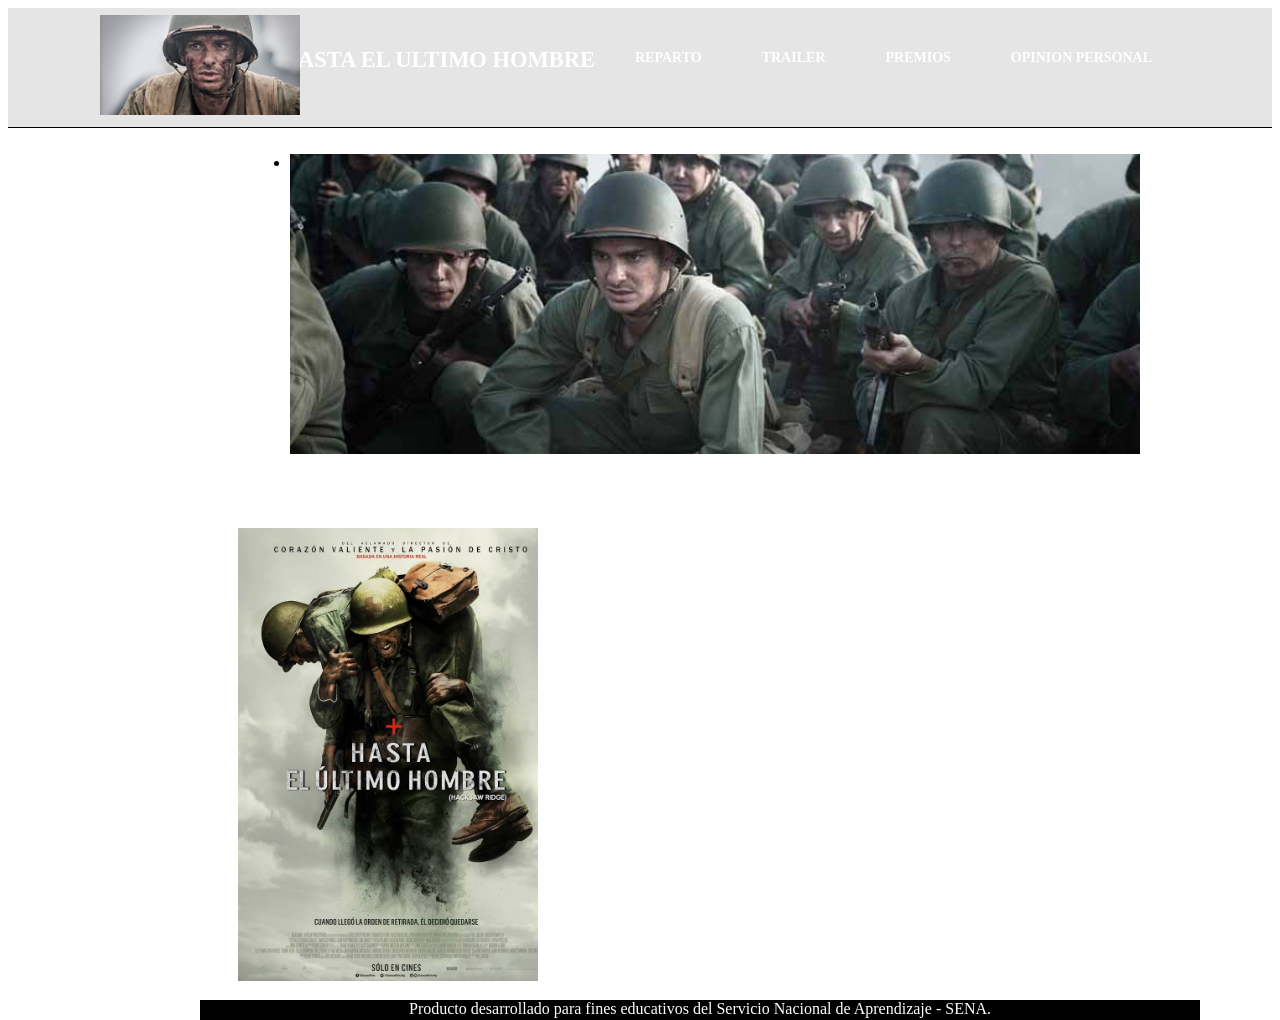
<file: index.html>
<!DOCTYPE html>
<html>
<head>

	<meta charset="utf-8">
	<title>HASTA EL ULTIMO HOMBRE</title>
	<link rel="icon" href="IMG/icono.jpeg" >
	<link rel="stylesheet" href="CSS/paginapestilos.css">
	<meta http-equiv="X-UA-Compatible" content="ie=edge">

	
</head>
<body>

<header>
	<div id="logo"></div>
</header>

<nav>
	<ul>
		<div id="nombre"><h1>HASTA EL ULTIMO HOMBRE</h1></div>
		<li><a href="segundapagina/pagina2.html">REPARTO</a></li>
		<li><a href="tercerapagina/pagina3.html">TRAILER</a></li>
		<li><a href="cuartapagina/pagina4.html">PREMIOS</a></li>
		<li><a href="quintapagina/pagina5.html">OPINION PERSONAL</a></li>
	</ul>
</nav>

<div id="Top">
	<ul>
		<li></li>	
	</ul>
</div>

<section>
	<aside id="foto"></aside>
	<article><p><h3>Desmond T. Doss, primer objetor de conciencia en recibir la medalla de honor y uno de los 3 unicos objetores que recibieron tal honor. Esta es la historia de un hombre contrario a la violencia que combatió como médico en la Segunda Guerra Mundial sin portar un arma. No disparó ni una bala, pero salvó a 75 personas de la muerte en la batalla de la isla de Okinawa. Gracias a su coraje, pasó de ser el objeto de las burlas de sus compañeros a ser reconocido por su enorme valía con la entrega de la Medalla de Honor del Congreso, otorgada por primera vez a un objetor de conciencia.<br> fue un hombre que se alisto en el ejercito de estados unidos para servir como medico de guerra en la II guerra mundial, Desmond Doss era un hombre singular. Muy pocas personas, por no decir nadie, podrían o ni siquiera contemplarían repetir sus acciones, se enfrentó a las atrocidades de la guerra armado únicamente con su fe, y se convirtió en uno de los grandes héroes de la historia.</h3></p></article>
</section>

<footer>Producto desarrollado para fines educativos del Servicio Nacional de Aprendizaje - SENA.</footer>

</body>
</html>
</file>
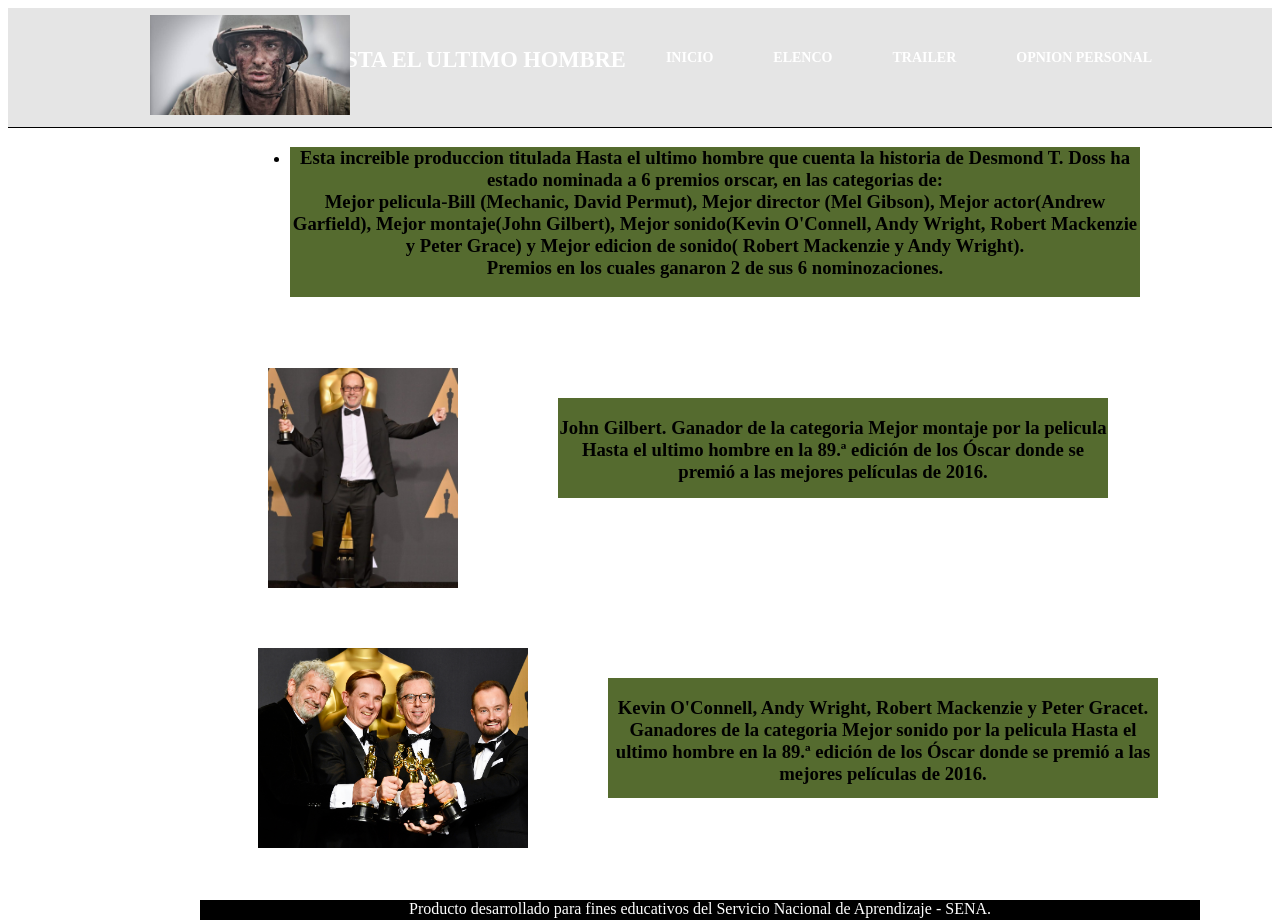
<file: cuartapagina/pagina4.html>
<!DOCTYPE html>
<html>
<head>
	<meta charset="utf-8">
	<title>HASTA EL ULTIMO HOMBRE</title>
	<link rel="icon" href="..//IMG/logo.jpg" >
	<link rel="stylesheet" href="CPstilos.css">
	<meta http-equiv="X-UA-Compatible" content="ie=edge">
</head>

<body>

<header>
	<div id="logo"></div>
</header>

<nav>
	<ul>
		<div id="nombre"><h1>HASTA EL ULTIMO HOMBRE</h1></div>
		<li><a href="..//index.html">INICIO</a></li>
		<li><a href="..//segundapagina/pagina2.html">ELENCO</a></li>
		<li><a href="..//tercerapagina/pagina3.html">TRAILER</a></li>
		<li><a href="..//quintapagina/pagina5.html">OPNION PERSONAL</a></li>
	</ul>
</nav>

<div id="premios">
	<ul>
		<li><p><h3>Esta increible produccion titulada Hasta el ultimo hombre que cuenta la historia de Desmond T. Doss ha estado nominada a 6 premios orscar, en las categorias de:<br>Mejor pelicula-Bill (Mechanic, David Permut), Mejor director (Mel Gibson), Mejor actor(Andrew Garfield), Mejor montaje(John Gilbert), Mejor sonido(Kevin O'Connell, Andy Wright, Robert Mackenzie y Peter Grace) y Mejor edicion de sonido(	Robert Mackenzie y Andy Wright).<br> Premios en los cuales ganaron 2 de sus 6 nominozaciones.</h3></p></li>	
	</ul>
</div>

<section>
 
	<aside id="mejormontaje"></aside>
	<article id="mejormontaje1"><p><h3>John Gilbert. Ganador de la categoria Mejor montaje por la pelicula Hasta el ultimo hombre en la 89.ª edición de los Óscar donde se premió a las mejores películas de 2016.</h3></p></article>

	<br>
	<br>

	<aside id="mejorsonido"></aside>
	<article id="mejorsonido1"><p><h3>Kevin O'Connell, Andy Wright, Robert Mackenzie y Peter Gracet. Ganadores de la categoria Mejor sonido por la pelicula Hasta el ultimo hombre en la 89.ª edición de los Óscar donde se premió a las mejores películas de 2016.</h3></p></article>

</section>

<footer>Producto desarrollado para fines educativos del Servicio Nacional de Aprendizaje - SENA.</footer>

</body>

</html>
</file>
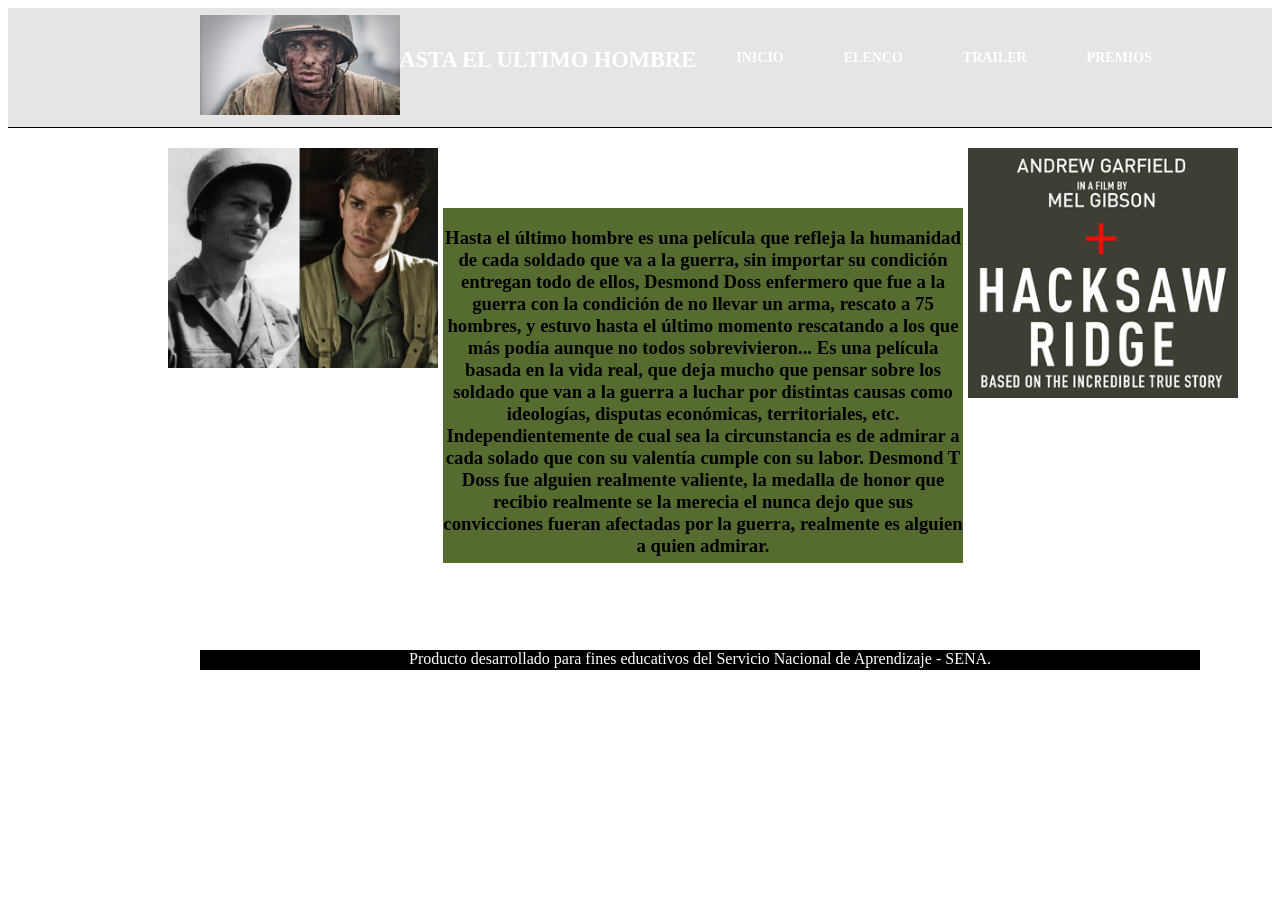
<file: quintapagina/pagina5.html>
<!DOCTYPE html>
<html>
<head>
	<meta charset="utf-8">
	<title>HASTA EL ULTIMO HOMBRE</title>
	<link rel="icon" href="..//IMG/logo.jpg" >
	<link rel="stylesheet" href="QPstilos.css"></title>
	<meta http-equiv="X-UA-Compatible" content="ie=edge">
</head>

<body>

<header>
	<div id="logo"></div>
</header>

<nav>
	<ul>
		<div id="nombre"><h1>HASTA EL ULTIMO HOMBRE</h1></div>
		<li><a href="..//index.html">INICIO</a></li>
		<li><a href="..//segundapagina/pagina2.html">ELENCO</a></li>
		<li><a href="..//tercerapagina/pagina3.html">TRAILER</a></li>
		<li><a href="..//cuartapagina/pagina4.html">PREMIOS</a></li>
	</ul>
</nav>

<section>
 
	<aside id="portada"></aside>
	<article id="opinion"><p><h3>Hasta el último hombre es una película que refleja la humanidad de cada soldado que va a la guerra, sin importar su condición entregan todo de ellos, Desmond Doss enfermero que fue a la guerra con la condición de no llevar un arma, rescato a 75 hombres, y estuvo hasta el último momento rescatando a los que más podía aunque no todos sobrevivieron... Es una película basada en la vida real, que deja mucho que pensar sobre los soldado que van a la guerra a luchar por distintas causas como ideologías, disputas económicas, territoriales, etc. Independientemente de cual sea la circunstancia es de admirar a cada solado que con su valentía cumple con su labor. Desmond T Doss fue alguien realmente valiente, la medalla de honor que recibio realmente se la merecia el nunca dejo que sus convicciones fueran afectadas por la guerra, realmente es alguien a quien admirar. </h3></p></article>
	<aside id="desmond"></aside>

</section>

<footer>Producto desarrollado para fines educativos del Servicio Nacional de Aprendizaje - SENA.</footer>

</body>

</html>
</file>
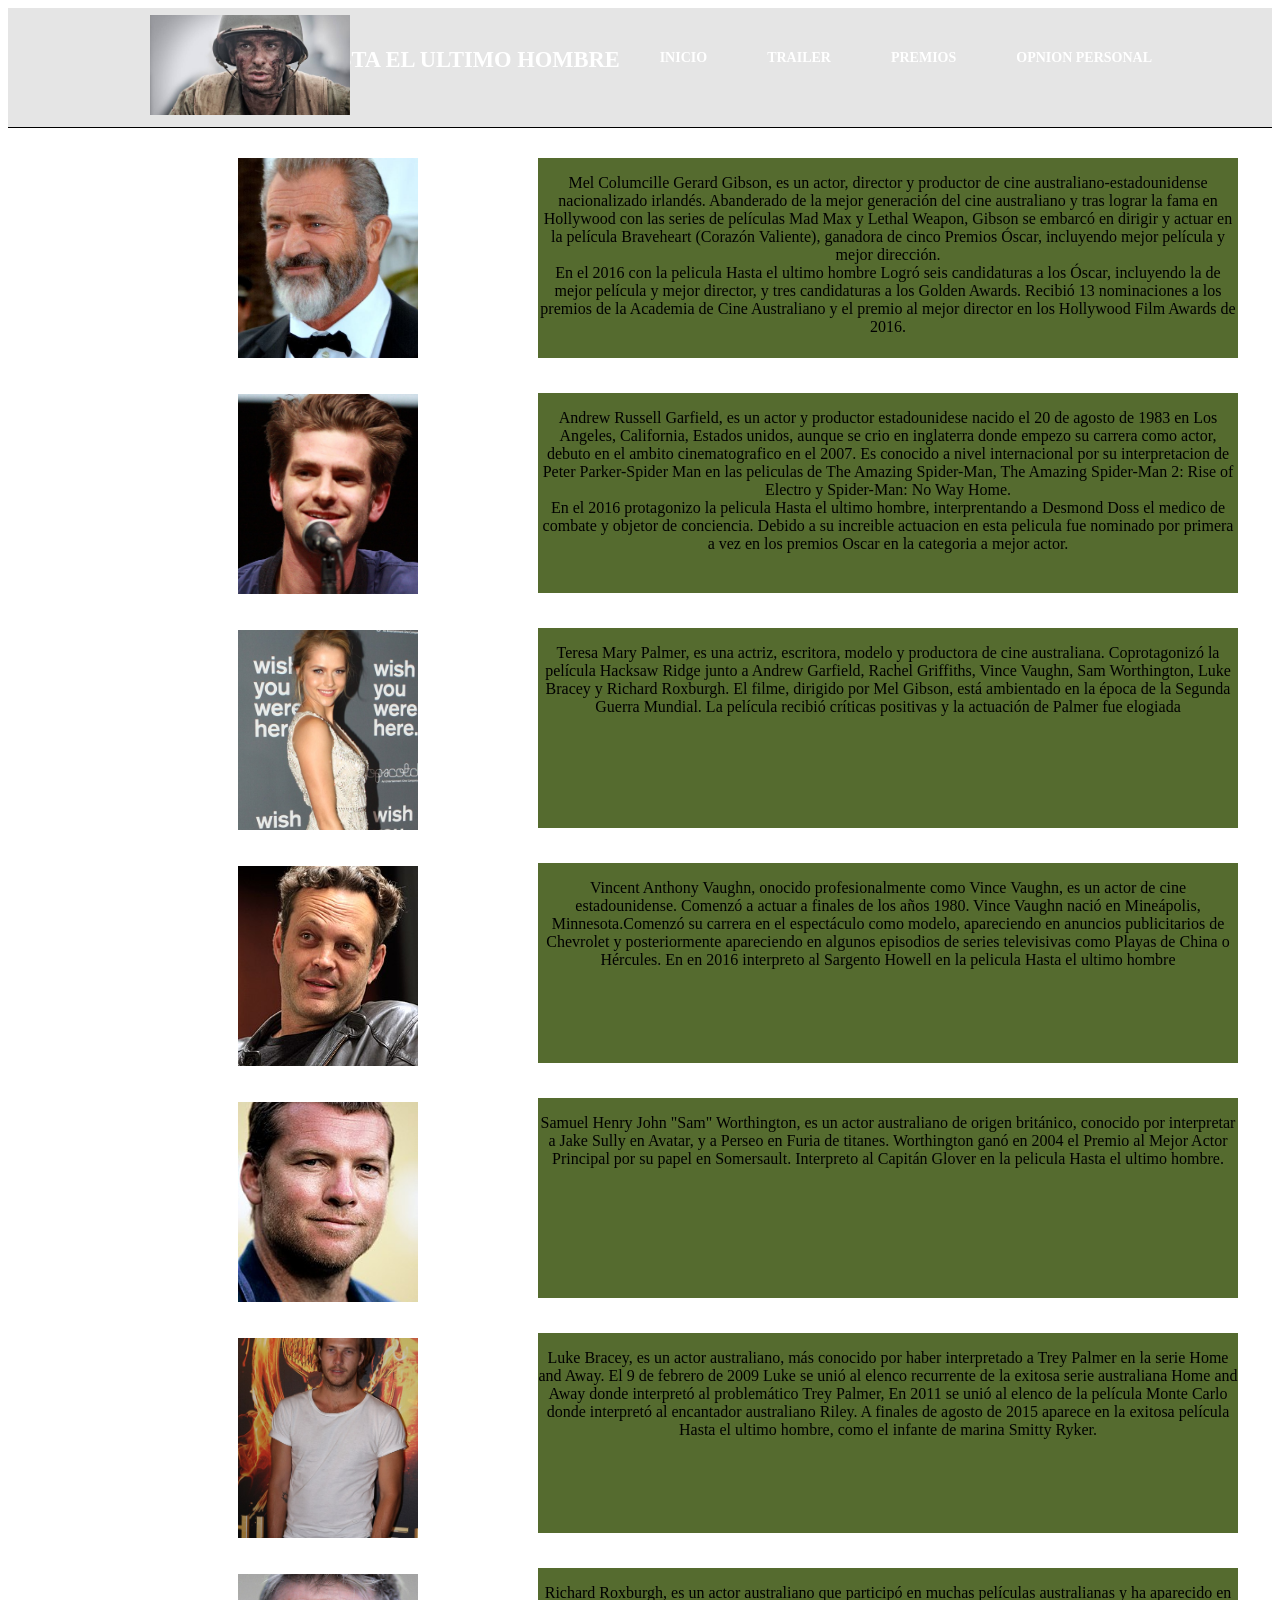
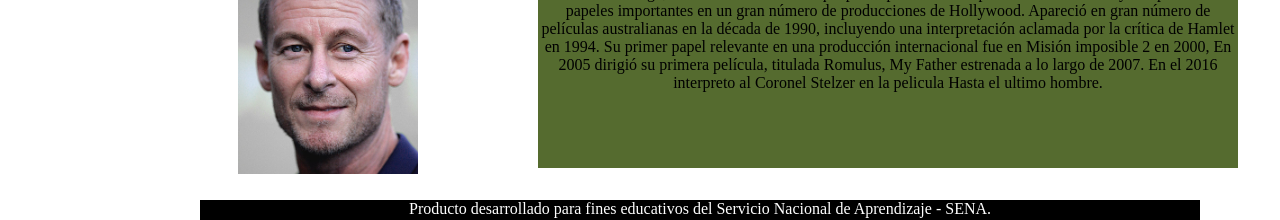
<file: segundapagina/pagina2.html>
<!DOCTYPE html>
<html>

<head>
	<meta charset="utf-8">
	<title>HASTA EL ULTIMO HOMBRE</title>
	<link rel="icon" href="..//IMG/logo.jpg" >
	<link rel="stylesheet" href="SPstilos.css">
	<meta http-equiv="X-UA-Compatible" content="ie=edge">

</head>

<body>

<header>
	<div id="logo"></div>
</header>

<nav>
	<ul>
		<div id="nombre"><h1>HASTA EL ULTIMO HOMBRE</h1></div>
		<li><a href="..//index.html">INICIO</a></li>
		<li><a href="..//tercerapagina/pagina3.html">TRAILER</a></li>
		<li><a href="..//cuartapagina/pagina4.html">PREMIOS</a></li>
		<li><a href="..//quintapagina/pagina5.html">OPNION PERSONAL</a></li>
	</ul>
</nav> 

<section>
 
	<aside id="Mel"></aside>
	<article id="Mel1"><p>Mel Columcille Gerard Gibson, es un actor, director y productor de cine australiano-estadounidense nacionalizado irlandés. Abanderado de la mejor generación del cine australiano y tras lograr la fama en Hollywood con las series de películas Mad Max y Lethal Weapon, Gibson se embarcó en dirigir y actuar en la película Braveheart (Corazón Valiente), ganadora de cinco Premios Óscar, incluyendo mejor película y mejor dirección.<br>En el 2016 con la pelicula Hasta el ultimo hombre Logró seis candidaturas a los Óscar, incluyendo la de mejor película y mejor director, y tres candidaturas a los Golden Awards. Recibió 13 nominaciones a los premios de la Academia de Cine Australiano y el premio al mejor director en los Hollywood Film Awards de 2016.</p></article>

	<br>
	<br>

	<aside id="Doss"></aside>
	<article id="Doss1"><p>Andrew Russell Garfield, es un actor y productor estadounidese nacido el 20 de agosto de 1983 en Los Angeles, California, Estados unidos, aunque se crio en inglaterra donde empezo su carrera como actor, debuto en el ambito cinematografico en el 2007. Es conocido a nivel internacional por su interpretacion de Peter Parker-Spider Man en las peliculas de The Amazing Spider-Man, The Amazing Spider-Man 2: Rise of Electro y Spider-Man: No Way Home.<br>En el 2016 protagonizo la pelicula Hasta el ultimo hombre, interprentando a Desmond Doss el medico de combate y objetor de conciencia. Debido a su increible actuacion en esta pelicula fue nominado por primera a vez en los premios Oscar en la categoria a mejor actor. </p></article>

	<br>
	<br> 
 
	<aside id="Dorothy"></aside>
	<article id="Dorothy1"><p>Teresa Mary Palmer, es una actriz, escritora, modelo y productora de cine australiana. Coprotagonizó la película Hacksaw Ridge junto a Andrew Garfield, Rachel Griffiths, Vince Vaughn, Sam Worthington, Luke Bracey y Richard Roxburgh. El filme, dirigido por Mel Gibson, está ambientado en la época de la Segunda Guerra Mundial. La película recibió críticas positivas y la actuación de Palmer fue elogiada</p></article>

	<br>
	<br>
 
	<aside id="Vince"></aside>
	<article id="Vince1"><p>Vincent Anthony Vaughn, onocido profesionalmente como Vince Vaughn, es un actor de cine estadounidense. Comenzó a actuar a finales de los años 1980. Vince Vaughn nació en Mineápolis, Minnesota.Comenzó su carrera en el espectáculo como modelo, apareciendo en anuncios publicitarios de Chevrolet y posteriormente apareciendo en algunos episodios de series televisivas como Playas de China o Hércules. En en 2016 interpreto al Sargento Howell en la pelicula Hasta el ultimo hombre</p></article>

	<br>
	<br>
 
	<aside id="Sam"></aside>
	<article id="Sam1"><p>Samuel Henry John "Sam" Worthington, es un actor australiano de origen británico, conocido por interpretar a Jake Sully en Avatar, y a Perseo en Furia de titanes. Worthington ganó en 2004 el Premio al Mejor Actor Principal por su papel en Somersault. Interpreto al Capitán Glover en la pelicula Hasta el ultimo hombre.</p></article>

	<br>
	<br>
 
	<aside id="Luke"></aside>
	<article id="Luke1"><p>Luke Bracey, es un actor australiano, más conocido por haber interpretado a Trey Palmer en la serie Home and Away. El 9 de febrero de 2009 Luke se unió al elenco recurrente de la exitosa serie australiana Home and Away donde interpretó al problemático Trey Palmer, En 2011 se unió al elenco de la película Monte Carlo donde interpretó al encantador australiano Riley. A finales de agosto de 2015 aparece en la exitosa película Hasta el ultimo hombre, como el infante de marina Smitty Ryker.</p></article>

	<br>
	<br>
 
	<aside id="Richard"></aside>
	<article id="Richard1"><p>Richard Roxburgh, es un actor australiano que participó en muchas películas australianas y ha aparecido en papeles importantes en un gran número de producciones de Hollywood. Apareció en gran número de películas australianas en la década de 1990, incluyendo una interpretación aclamada por la crítica de Hamlet en 1994. Su primer papel relevante en una producción internacional fue en Misión imposible 2 en 2000, En 2005 dirigió su primera película, titulada Romulus, My Father estrenada a lo largo de 2007. En el 2016 interpreto al Coronel Stelzer en la pelicula Hasta el ultimo hombre.</p></article>

</section>

<footer>Producto desarrollado para fines educativos del Servicio Nacional de Aprendizaje - SENA.</footer>

</body>
</html>
</file>
<file: CSS/paginapestilos.css>
body{

	background-image: url(http://www.sumandohistorias.com/wp-content/uploads/2017/03/hasta_el_ultimo_hombre-610x343.jpg); 
	background-repeat: no-repeat;
	background-size: cover;
	background-attachment: fixed; 
}

.header{
	position: absolute;
        width: 1355px;
        height: 100px;
        left: 0px;
        top: 0px;
        background-color: transparent; 
}

#nombre {
    margin: 10px;
    font-size: 15px;
    text-align: center; 
    color: white;
}

 #logo {
    position:absolute;
    top: 15px;
    left: 100px;
    bottom: 0;
    right: 100;
    width: 200px;
    height: 100px;
    background: url(../IMG/logopagina.jpeg);
    background-size: cover;

	}

nav{
	position: fidex;
	top: 0;
	left: 0;
	width: 100%;
	height: 120px;
	padding: 10px 90px;
	box-sizing: border-box;
	background: rgba(0, 0, 0, 0.1);
	border-bottom: 1px solid black;
}

nav ul{
	list-style: none;
	float: right;
	margin: 0;
	padding: 0;
	display: flex;
}
nav ul li a{
	line-height: 80px;
	color: white;
	padding: 12px 30px;
	text-decoration: none;	
	font-size: 14px;
	font-weight: bold;
	text-transform: uppercase;
}
nav ul li a:hover{
	background: rgba(59, 59, 59);
	border-radius: 6px;
}

#Top {
    position: absolute;
    left: 250px;
    margin: 10px auto;
    width: 1000px;
    height: 192px;
}


#Top ul {
    width: 1010px;
    height: 192px;
}

#Top ul li {
    width: 850px;
    height: 300px;
    background-image: url(..//IMG/imagenp1.jpeg);
    background-size: cover;
    margin-right: 10px;
}

section {
    position: relative;
    top: 400px;
    left: 230px;
    width: 100px;
    height: 53px;
    background: aliceblue;
}

aside#foto {
    position: relative;
    left: 0;
    top: 0;
    width: 300px;
    height: 453px;
    background-image: url(..//IMG/logo.jpg);
    background-size: cover;
}

article {
    position: absolute;
    left: 400px;
    top: 0;
    width: 600px;
    height: 453px;
    background-color: transparent;
    color: white;
    text-align: center;
}

footer {
    position: absolute;
    top: 1000px;
    left: 200PX;
    width: 1000px;
    height: 20px;
    background: black;
    color: white;
    text-align: center;
}
</file>
<file: cuartapagina/CPstilos.css>
body{

	background-image: url(http://www.sumandohistorias.com/wp-content/uploads/2017/03/hasta_el_ultimo_hombre-610x343.jpg); 
	background-repeat: no-repeat;
	background-size: cover;
	background-attachment: fixed;
}

.header{
	position: absolute;
        width: 1355px;
        height: 100px;
        left: 0px;
        top: 0px;
        background-color: transparent; 
}

#nombre {
    margin: 10px;
    font-size: 15px;
    text-align: center;
    color: white;
}

 #logo {
    position:absolute;
    top: 15px;
    left: 150px;
    bottom: 0;
    right: 100;
    width: 200px;
    height: 100px;
    background: url(../IMG/logopagina.jpeg);
    background-size: cover;

	}

nav{
	position: fidex;
	top: 0;
	left: 0;
	width: 100%;
	height: 120px;
	padding: 10px 90px;
	box-sizing: border-box;
	background: rgba(0, 0, 0, 0.1);
	border-bottom: 1px solid black;
}

nav ul{
	list-style: none;
	float: right;
	margin: 0;
	padding: 0;
	display: flex;
}
nav ul li a{
	line-height: 80px;
	color: white;
	padding: 12px 30px;
	text-decoration: none;	
	font-size: 14px;
	font-weight: bold;
	text-transform: uppercase;
}
nav ul li a:hover{
	background: rgba(59, 59, 59);
	border-radius: 6px;
}

#premios {
    position: absolute;
    left: 250px;
    width: 1000px;
    height: 192px;
}


#premios ul {
    width: 1010px;
    height: 192px;
}

#premios ul li {
    width: 850px;
    height: 150px;
    background-color: darkolivegreen;
    background-size: cover;
    margin-right: 10px;
    text-align: center;
}

section {
    position: relative;
    margin: 50px;
    left: 200px;
    width: 150px;
    height: 53px;
    background: transparent;
}

aside#mejormontaje{
    position: absolute;
    left: 10px;
    top: 190px;
    width: 190px;
    height: 220px;
    background-image: url(..//IMG/mejormontaje.jpeg);
    background-size: cover;
    background-position: center;
}

article#mejormontaje1{
    position: absolute;
    left: 300px;
    top: 220px;
    width: 550px;
    height: 100px;
    background-color: darkolivegreen;
    color: black;
    text-align: center;
}

aside#mejorsonido{
    position: absolute;
    left: 0;
    top: 470px;
    width: 270px;
    height: 200px;
    background-image: url(..//IMG/mejorsonido.jpg);
    background-size: cover;
    background-position: center;
}

article#mejorsonido1{
    position: absolute;
    left: 350px;
    top: 500px;
    width: 550px;
    height: 120px;
    background-color: darkolivegreen;
    color: black;
    text-align: center;
}

footer {
    position: absolute;
    top: 900px;
    left: 200PX;
    width: 1000px;
    height: 20px;
    background: black;
    color: white;
    text-align: center;
}
</file>
<file: quintapagina/QPstilos.css>
body{

	background-image: url(http://www.sumandohistorias.com/wp-content/uploads/2017/03/hasta_el_ultimo_hombre-610x343.jpg); 
	background-repeat: no-repeat;
	background-size: cover;
	background-attachment: fixed;
}

.header{
	position: absolute;
   width: 1355px;
   height: 100px;
   left: 0px;
   top: 0px;
   background-color: transparent; 
}

#nombre {
    margin: 10px;
    font-size: 15px;
    text-align: center;
    color: white;
}

 #logo {
    position:absolute;
    top: 15px;
    left: 200px;
    bottom: 0;
    right: 100;
    width: 200px;
    height: 100px;
    background: url(../IMG/logopagina.jpeg);
    background-size: cover;

	}

nav{
	position: fidex;
	top: 0;
	left: 0;
	width: 100%;
	height: 120px;
	padding: 10px 90px;
	box-sizing: border-box;
	background: rgba(0, 0, 0, 0.1);
	border-bottom: 1px solid black;
}

nav ul{
	list-style: none;
	float: right;
	margin: 0;
	padding: 0;
	display: flex;
}
nav ul li a{
	line-height: 80px;
	color: white;
	padding: 12px 30px;
	text-decoration: none;	
	font-size: 14px;
	font-weight: bold;
	text-transform: uppercase;
}
nav ul li a:hover{
	background: rgba(59, 59, 59);
	border-radius: 6px;
}

section {
    position: relative;
    margin: 10px;
    left: 150px;
    width: 150px;
    height: 53px;
    background: transparent;
}

aside#portada{
    position: absolute;
    left: 800px;
    top: 10px;
    width: 270px;
    height: 250px;
    background-image: url(..//IMG/portada.png);
    background-size: cover;
    background-position: center;
}

article#opinion{
    position: absolute;
    left: 275px;
    top: 70px;
    width: 520px;
    height: 355px;
    background-color: darkolivegreen;
    color: black;
    text-align: center;
}

aside#desmond{
    position: absolute;
    left: 0px;
    top: 10px;
    width: 270px;
    height: 220px;
    background-image: url(..//IMG/desmond.png);
    background-size: cover;
    background-position: center;
}


footer {
    position: absolute;
    top:650px;
    left: 200PX;
    width: 1000px;
    height: 20px;
    background: black;
    color: white;
    text-align: center;
}
</file>
<file: segundapagina/SPstilos.css>
body{

	background-image: url(http://www.sumandohistorias.com/wp-content/uploads/2017/03/hasta_el_ultimo_hombre-610x343.jpg); 
	background-repeat: no-repeat;
	background-size: cover;
	background-attachment: fixed;
}

.header{
	position: absolute;
   width: 1355px;
   height: 100px;
   left: 0px;
   top: 0px;
   background-color: transparent; 
}

#nombre {
    margin: 10px;
    font-size: 15px;
    text-align: center;
    color: white;
}

 #logo {
    position:absolute;
    top: 15px;
    left: 150px;
    bottom: 0;
    right: 100;
    width: 200px;
    height: 100px;
    background: url(../IMG/logopagina.jpeg);
    background-size: cover;

	}

nav{
	position: fidex;
	top: 0;
	left: 0;
	width: 100%;
	height: 120px;
	padding: 10px 90px;
	box-sizing: border-box;
	background: rgba(0, 0, 0, 0.1);
	border-bottom: 1px solid black;
}

nav ul{
	list-style: none;
	float: right;
	margin: 0;
	padding: 0;
	display: flex;
}
nav ul li a{
	line-height: 80px;
	color: white;
	padding: 12px 30px;
	text-decoration: none;	
	font-size: 14px;
	font-weight: bold;
	text-transform: uppercase;
}
nav ul li a:hover{
	background: rgba(59, 59, 59);
	border-radius: 6px;
}

section {
    position: relative;
    margin: 30px;
    left: 200px;
    width: 150px;
    height: 53px;
    background: black;
}

aside#Mel{
    position: relative;
    left: 0;
    top: 0;
    width: 180px;
    height: 200px;
    background-image: url(..//IMG/Mel.jpg);
    background-size: cover;
    background-position: center;
}

article#Mel1{
    position: absolute;
    left: 300px;
    top: 0;
    width: 700px;
    height: 200px;
    background-color: darkolivegreen;
    color: black;
    text-align: center;
}

aside#Doss{
    position: relative;
    left: 0;
    top: 0;
    width: 180px;
    height: 200px;
    background-image: url(..//IMG/Doss.jpeg);
    background-size: cover;
    background-position: center;
}

article#Doss1{
    position: absolute;
    left: 300px;
    top: 235px;
    width: 700px;
    height: 200px;
    background-color: darkolivegreen;
    color: black;
    text-align: center;
}

aside#Dorothy{
    position: relative;
    left: 0;
    top: 0;
    width: 180px;
    height: 200px;
    background-image: url(..//IMG/Dorothy.jpeg);
    background-size: cover;
    background-position: center;
}

article#Dorothy1{
    position: absolute;
    left: 300px;
    top: 470px;
    width: 700px;
    height: 200px;
    background-color: darkolivegreen;
    color: black;
    text-align: center;
}

aside#Vince{
    position: relative;
    left: 0;
    top: 0;
    width: 180px;
    height: 200px;
    background-image: url(..//IMG/Vince.jpg);
    background-size: cover;
    background-position: center;
}

article#Vince1{
    position: absolute;
    left: 300px;
    top: 705px;
    width: 700px;
    height: 200px;
    background-color: darkolivegreen;
    color: black;
    text-align: center;
}

aside#Sam{
    position: relative;
    left: 0;
    top: 0;
    width: 180px;
    height: 200px;
    background-image: url(..//IMG/Sam.jpg);
    background-size: cover;
    background-position: center;
}

article#Sam1{
    position: absolute;
    left: 300px;
    top: 940px;
    width: 700px;
    height: 200px;
    background-color: darkolivegreen;
    color: black;
    text-align: center;
}

aside#Luke{
    position: relative;
    left: 0;
    top: 0;
    width: 180px;
    height: 200px;
    background-image: url(..//IMG/Luke.jpg);
    background-size: cover;
    background-position: center;
}

article#Luke1{
    position: absolute;
    left: 300px;
    top: 1175px;
    width: 700px;
    height: 200px;
    background-color: darkolivegreen;
    color: black;
    text-align: center;
}

aside#Richard{
    position: relative;
    left: 0;
    top: 0;
    width: 180px;
    height: 200px;
    background-image: url(..//IMG/Richard.jpg);
    background-size: cover;
    background-position: center;
}

article#Richard1{
    position: absolute;
    left: 300px;
    top: 1410px;
    width: 700px;
    height: 200px;
    background-color: darkolivegreen;
    color: black;
    text-align: center;
}

footer {
    position: absolute;
    top: 1800px;
    left: 200PX;
    width: 1000px;
    height: 20px;
    background: black;
    color: white;
    text-align: center;
}
</file>
